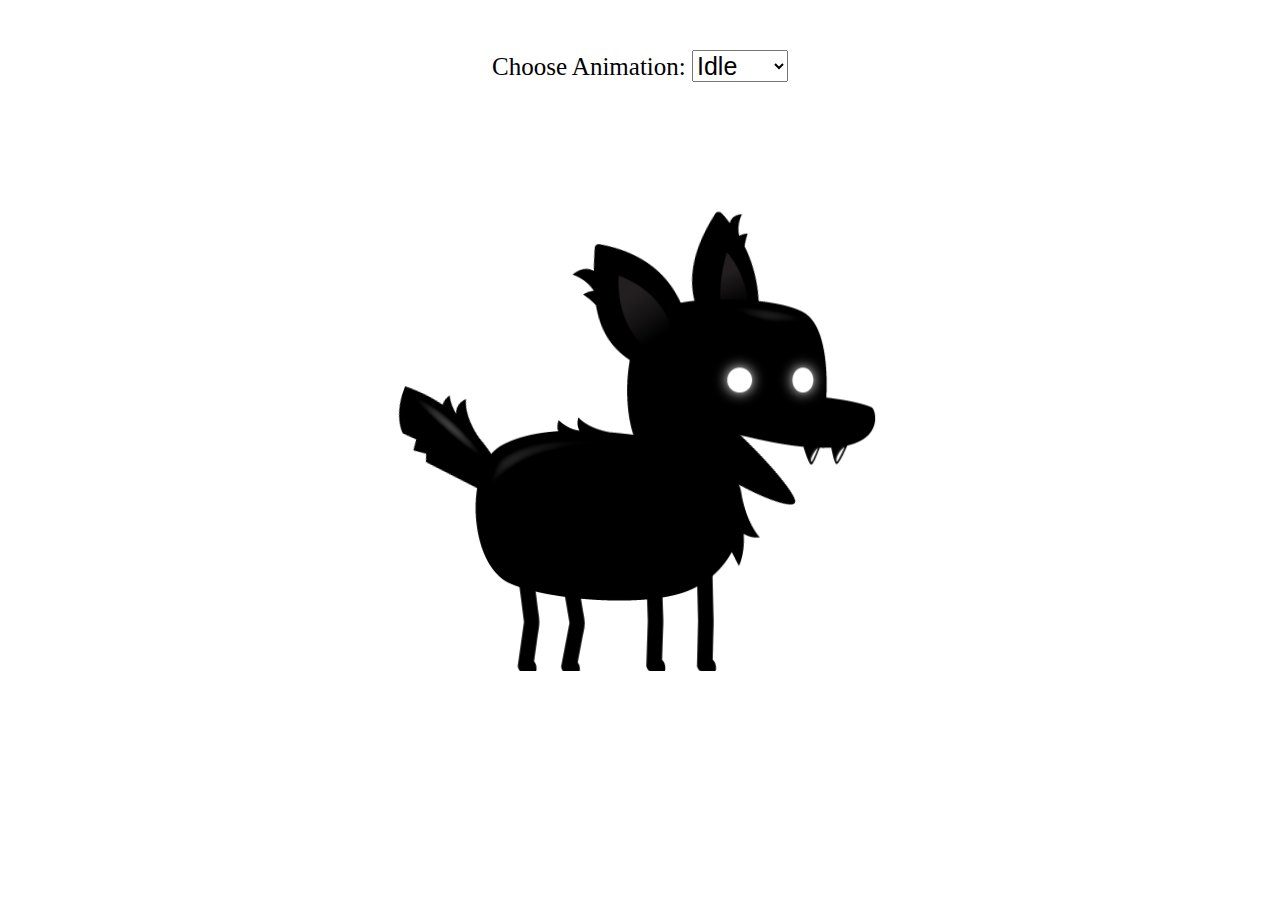
<file: index.html>
<!DOCTYPE html>
<html lang="en">
<head>
    <meta charset="UTF-8">
    <meta name="viewport" content="width=device-width, initial-scale=1.0">
    <title>Sprites</title>
    <link rel="stylesheet" href="style.css">
</head>
<body>
    <canvas id="canvas1"></canvas>
    <div class="controls">
        <label for="animations">Choose Animation:</label>
        <select id="animations" name="animations">
            <option value="idle">Idle</option>
            <option value="jump">Jump</option>
            <option value="fall">Fall</option>
            <option value="run">Run</option>
            <option value="dizzy">Dizzy</option>
            <option value="sit">Sit</option>
            <option value="roll">Roll</option>
            <option value="bite">Bite</option>
            <option value="ko">KO</option>
            <option value="getHit">Get hit</option>
        </select>
    </div>




    <script src="script.js"></script>
</body>
</html>
</file>
<file: style.css>
#canvas1 {    
    position: absolute;
    top: 50%;
    left: 50%;
    transform: translate(-50%, -50%);
    width: 600px;
    height: 600px;
}

.controls {
    position: absolute;
    z-index: 10;
    top: 50px;
    left: 50%;
    transform: translateX(-50%);
}

.controls, select, option {
    font-size: 25px;
}
</file>
